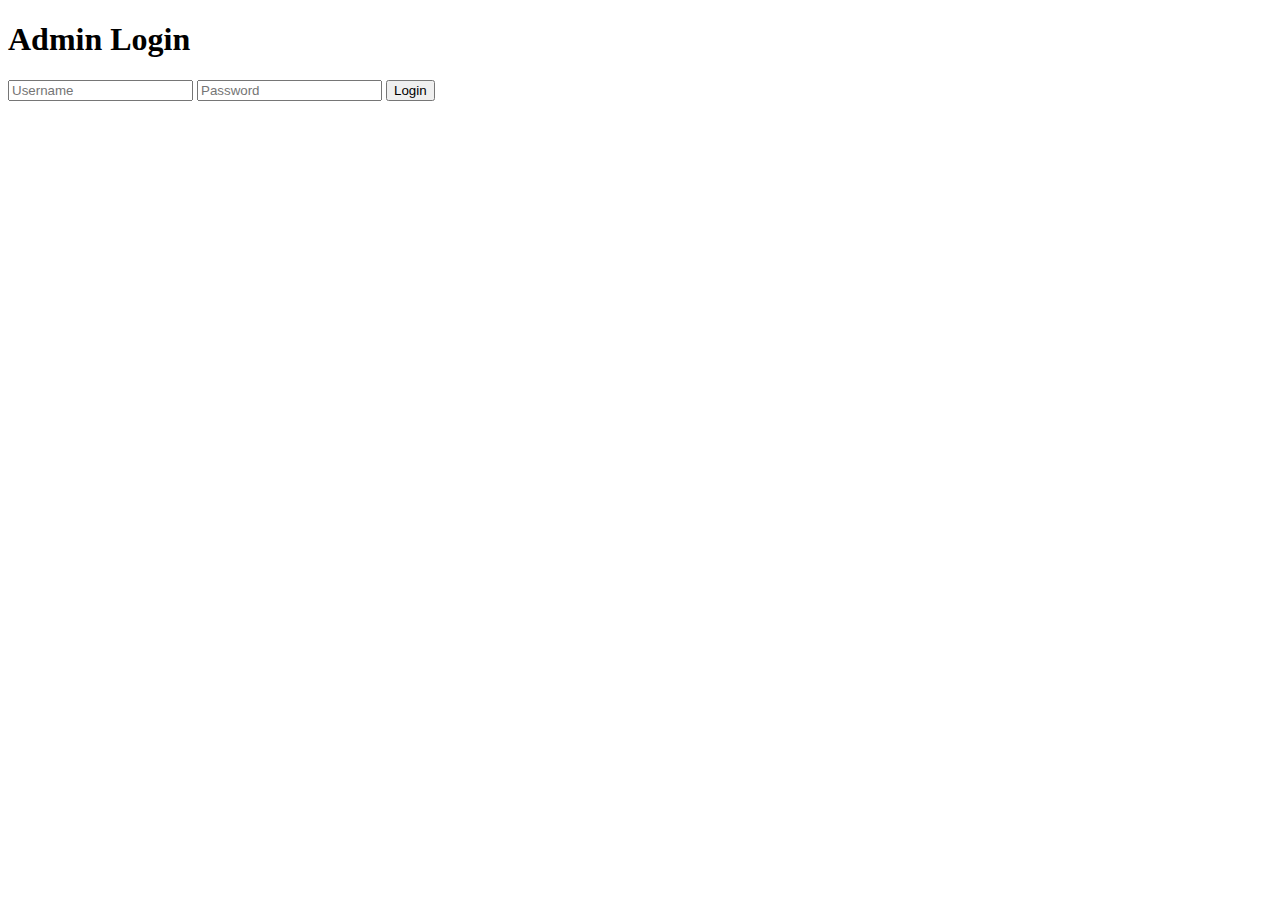
<file: admin.html>
<!DOCTYPE html>
<html lang="en">
<head>
    <meta charset="UTF-8">
    <meta name="viewport" content="width=device-width, initial-scale=1.0">
    <title>Admin Page</title>
</head>
<body>
    <h1>Admin Login</h1>
    <form id="login-form">
        <input type="text" id="username" placeholder="Username" required>
        <input type="password" id="password" placeholder="Password" required>
        <button type="button" onclick="checkLogin()">Login</button>
    </form>
    <p id="message"></p>
    <div id="flag-section" style="display: none;">
        <h2>Admin Panel</h2>
        <p>The flag is: <strong>meer{broken_access_control}</strong></p>
    </div>

    <script>
        function checkLogin() {
            //no one can see this really secret information
            const correctUsername = "admin";
            const correctPassword = "supersecretpassword";
            const enteredUsername = document.getElementById('username').value;
            const enteredPassword = document.getElementById('password').value;

            if (enteredUsername === correctUsername && enteredPassword === correctPassword) {
                document.getElementById('message').innerText = "Login successful!";
                document.getElementById('flag-section').style.display = "block";
            } else {
                document.getElementById('message').innerText = "Incorrect username or password.";
            }
        }
    </script>
</body>
</html>
</file>
